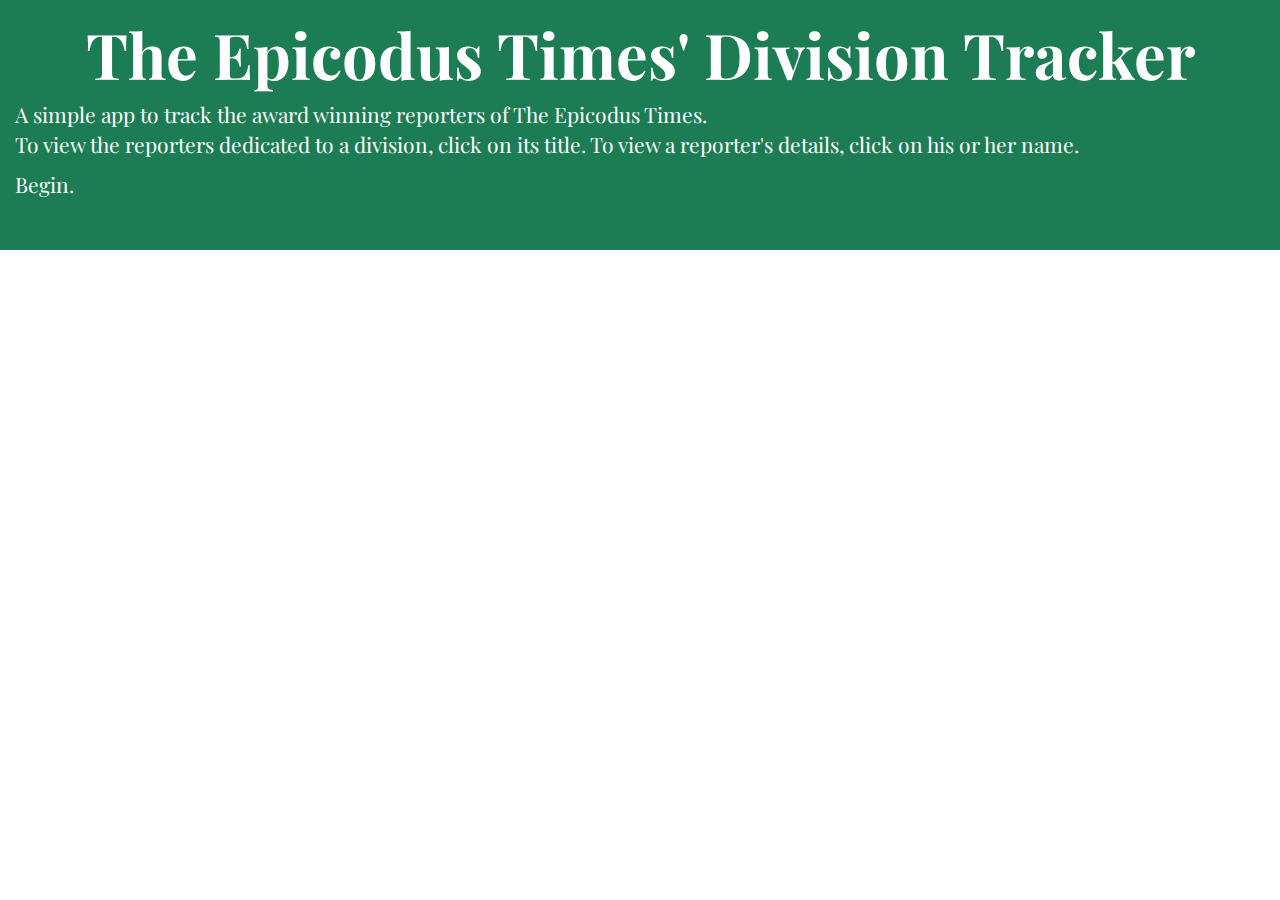
<file: index.html>
<!DOCTYPE html>
<html lang="en" ng-app="epicodusTimes">
  <head>
    <script src="lib/angular.js"></script>
    <script src="lib/angular-ui-router.js"></script>
    <script src="app.js"></script>
    <script src="controllers/DivisionsController.js"></script>
    <script src="controllers/ReportersController.js"></script>
    <script src="services/DivisionsFactory.js"></script>
    <script src="services/UtilitiesFactory.js"></script>
    <link href='http://fonts.googleapis.com/css?family=Playfair+Display:400,900,700italic' rel='stylesheet' type='text/css'>
    <link rel="stylesheet" href="https://maxcdn.bootstrapcdn.com/bootstrap/3.3.2/css/bootstrap.min.css">
    <link rel="stylesheet" href="css/styles.css">
    <title>The Epicodus Times</title>
  </head>
  <body>
    <div class="container">
      <div ui-view></div>
    </div>
  </body>
</html>
</file>
<file: css/styles.css>
.container {
  width: 100%;
  font-family: 'Playfair Display', serif;
  font-size: 1.5em;
  color: black;
}

.container a {color: black;}

h1 {
  font-weight: 700;
  font-size: 3em;
  text-align: center;
}

h2 {
  font-weight: 400;
  font-style: italic;
  font-size: 5em;
  color: white;
  text-align: right;
}

.col-md-2 {
  margin: 10px 0 10px 0;
  text-align: center;
}

.header {
  height: 250px;
  color: white;
  background-color: #1C7C54;
}

.header a {color: white;}

#divisions-col  {
  padding: 0;
  background-color: #88D498;
  padding: 15px 30px 15px 30px;
  height: 800px;
  overflow: auto;
}

#divisions-col h3 {
  font-size: 2em;
}

li {
  cursor: pointer;
}

.divisionList {
  margin-top: -20px;
  list-style: none;
  padding-left: 5px;
}

.reportersList {
  padding-left: 20px;
  list-style: none;
}

.comma:after  {
  content: ",";
}

.details {color: white;}
</file>
